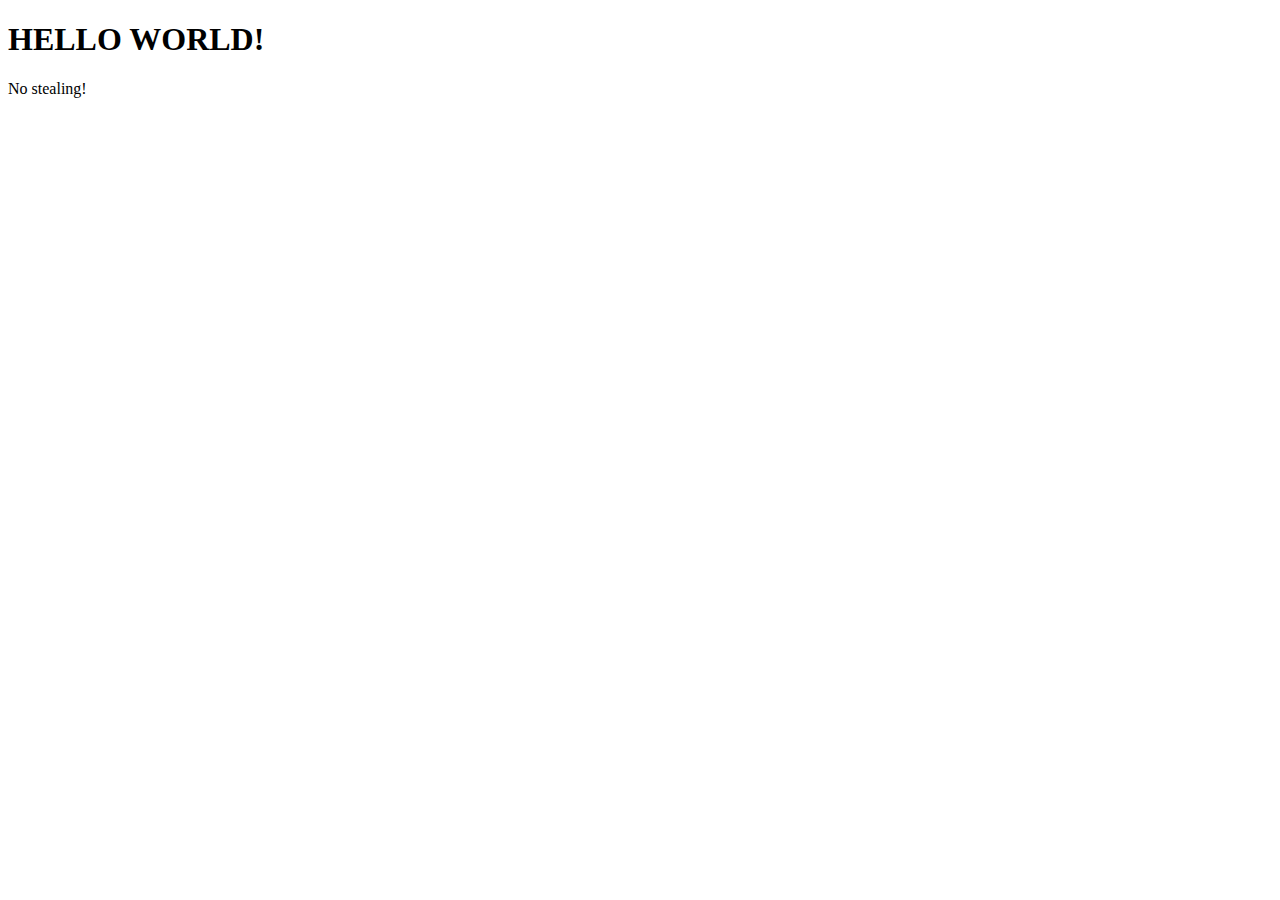
<file: html/index.html>
<!DOCTYPE html PUBLIC "-//W3C//DTD XHTML 1.1//EN" "http://www.w3.org/TR/xhtml11/DTD/xhtml11.dtd">
<html xmlns="http://www.w3.org/1999/xhtml">

        <head>
                <title>Hello World</title>

                <meta http-equiv="Content-Type" content="text/html; charset=iso-8859-1" />
	</head>
	<body>
		<h1>HELLO WORLD!</h1>
		<p>No stealing!</p>
	</body>
</html>
</file>
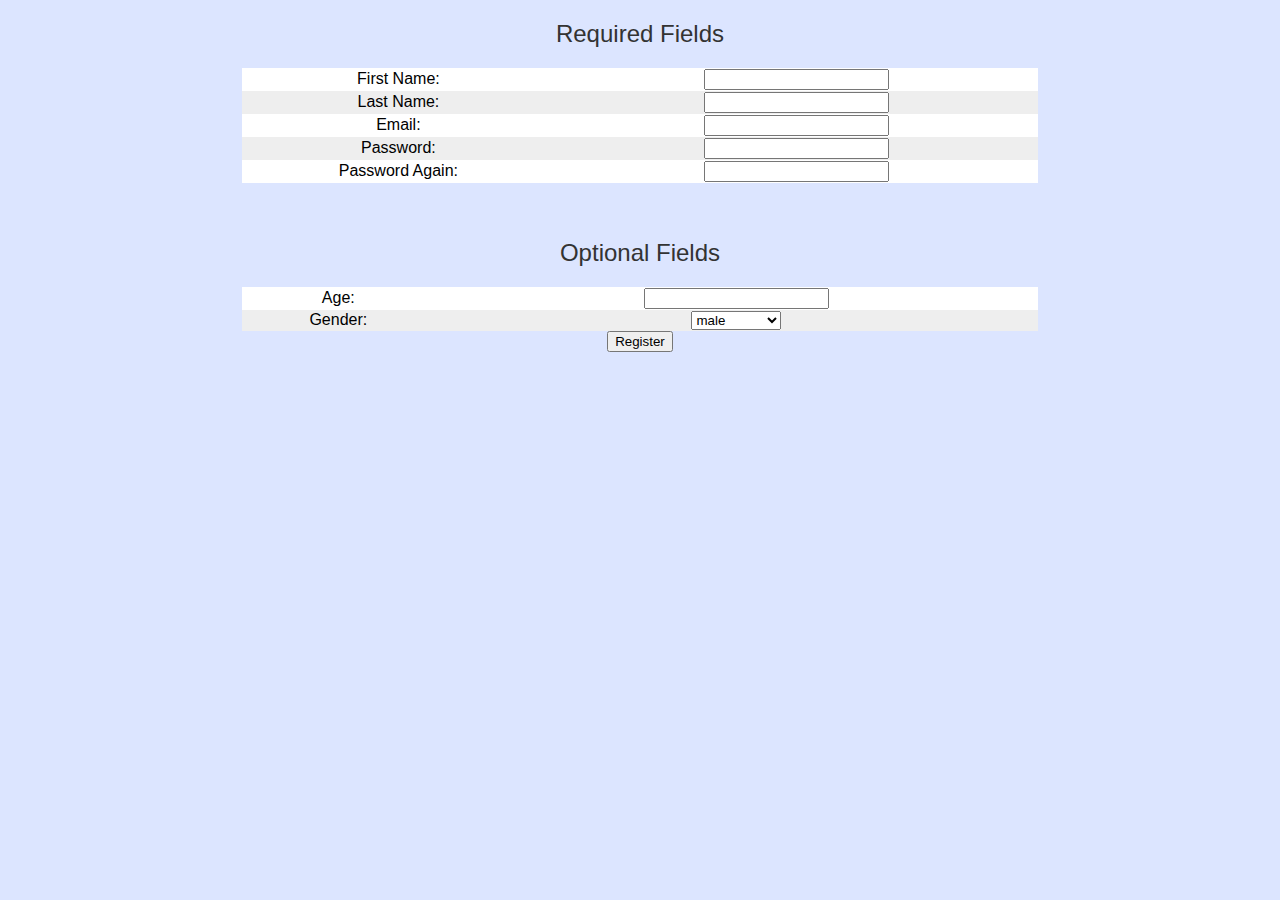
<file: html/register.html>
<!DOCTYPE html PUBLIC "-//W3C//DTD XHTML 1.1//EN" "http://www.w3.org/TR/xhtml11/DTD/xhtml11.dtd">
<html xmlns="http://www.w3.org/1999/xhtml">
	<head>
		<title>Hello World</title>
		<link rel="stylesheet" type="text/css" href="../css/ourStyle.css" />
		<script src="//ajax.googleapis.com/ajax/libs/jquery/2.0.0/jquery.min.js"></script>
		
		<script src="../js/register.js" type="text/javascript"></script>
		<script src="../js/validate.js" type="text/javascript"></script>
		
		<meta http-equiv="Content-Type" content="text/html; charset=iso-8859-1" />
		
	</head>
	<body>
		<form id="register" onsubmit="return false;" method="post">
			
			<h2> Required Fields </h2>
			<table>
				<tr>
    					<td>First Name:</td> <td><input type="text" id="first_name" name="first_name" maxlength="30" /></td>
				</tr>
				<tr>
					<td>Last Name:</td> <td><input type="text" id="last_name" name="last_name" maxlength="30" /></td>
				</tr>
				<tr>
    					<td>Email:</td><td><input type="text" id="email" name="email" maxlength="50" /></td>
				</tr>
				<tr>
					<td>Password:</td><td><input type="password" name="password" /></td>
				</tr>
				<tr>
   					<td>Password Again:</td><td><input type="password" name="password2" /></td>
				</tr>		

			</table>

			<br/><br/>

			<h2> Optional Fields </h2>
			<table>
				<tr>
					<td>Age:</td><td><input type="text" id="age" name="age" maxlength="50" /></td>
				</tr>
				<tr>
					<td>Gender:</td><td><select name="gender">
						<option value="male">male</option>
						<option value="female">female</option>
						<option value="unspecified">unspecified</option>
					</select></td>
				</tr>
			<table>
    		<input type="submit" value="Register"/>
			
			
		</form>
		<span id=errorMessage> </span>
		<br/>
	</body>
</html>
</file>
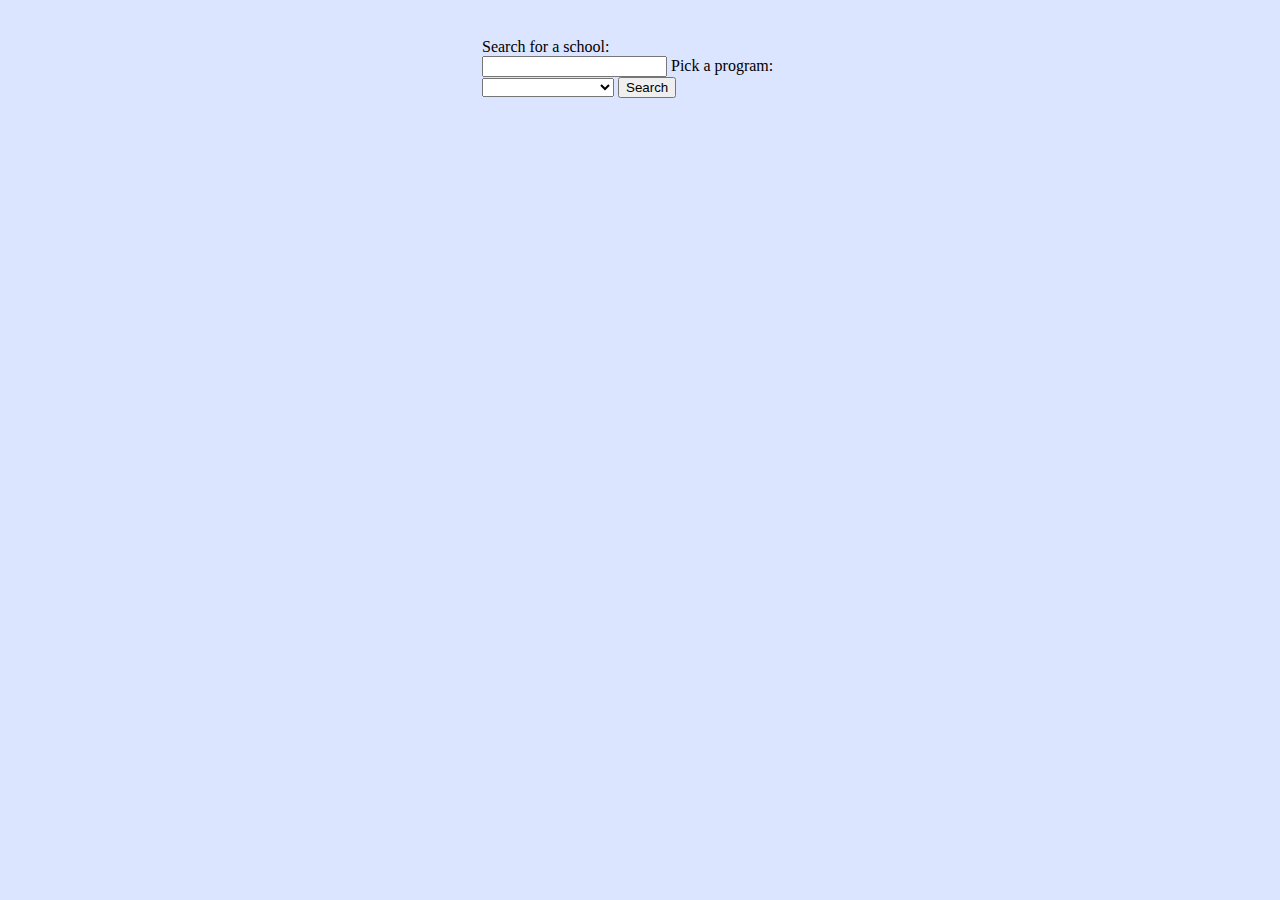
<file: html/search.html>
<!DOCTYPE html PUBLIC "-//W3C//DTD XHTML 1.1//EN" "http://www.w3.org/TR/xhtml11/DTD/xhtml11.dtd">
<html xmlns="http://www.w3.org/1999/xhtml">
	<head>
		<title>Search for a grad program with Grad to Go</title>
		<link rel="stylesheet" type="text/css" href="../css/ourStyle.css" />
		<script src="//ajax.googleapis.com/ajax/libs/jquery/2.0.0/jquery.min.js"></script>
		
	</head>
	
	<body>
		<?php include "../php/banner/banner.php"; ?>
		<div id="searchArea">
			<form id="search" action="../php/searchresults.php">
				Search for a school: <input name="school" />
				Pick a program: 
				<select name="degree" size="1">
					<option></option>
					<option>Biology</option>
					<option>Chemistry</option>
					<option>Computer Science</option>
					<option>Philosophy</option>
				</select>
    			<input type="submit" value="Search"/>
			</form>
		</div>
	</body>
</html>
</file>
<file: css/ourStyle.css>
body{
	background: #DCE5FF;
	padding-top: 0px;
}


h1{
	position:absolute;
	left:0px;
	top:-35px;
	background-color: #fff;
	color: #333;
	width: 100%;
	font-size: 40pt;
	font-family: Vergana, sans-serif;
}


h2{
	color: #333;
	font-family: Verdana, sans-serif;
	font-size: 18pt;
	font-weight: normal;
	margin-left: auto;
	margin-right: auto;
}


p{
	text-align: center;
}


table{
	border-collapse:collapse;
	margin-left: auto;
	margin-right: auto;
	text-align:center;
	width: 90%;
}

tr, th{
	margin-left:auto;
	margin-right:auto;
}

tr{
	font-family: sans-serif;
}
tr:nth-child(even){
  background-color: #eee;
}

tr:nth-child(odd){
  background-color: white;
}


form{
	text-align: left;
	height: 10px;
}

form#register{
	margin-left: auto;
	margin-right: auto;
	text-align:center;
	width: 70%;
}

input#more{
	width:300px;
	height:40px;
	float: right;
	position: relative;
}

input#submitChanges{
	float: right;
}

div#button{
	position: absolute;
	top:300px;
}

div#holdButton{
	margin-left: auto;
	margin-right: auto;
	width: 70%;
}

div#inputButton{
	margin-left: auto;
	margin-right: auto;
	width: 70%;
}


div#logout{
	position: absolute;
	top: 50px;
	right: 15px;
}

div#savedPrograms{
	text-align:center;
}

div#username{
	text-align: right;
	position: absolute;
	top: 50px;
	right: 80px;
}

div#userPrograms{
	position: absolute;
	top: 200px;
	margin-left: auto;
	margin-right: auto;
	width: 100%;
}

input#inputButton{
	float: right;
}


#banner{
	border-style: solid;
	border-width: 1px;
	height: 75px;
	min-width: 850px;
	background-color: #fff;
}

#banner img{
	clear: none;
}

#errorMessage{
	color: red;
}

#search{
	margin-right:auto; 
	margin-left:auto;
	position: relative;
	right:8px;
	top: 30px;
	height: 60px;
	clear: none;
	width: 300px;
	
}

#banner_float{
	position:absolute;
	right:0px;
	top:15px;
	width: 400px;
	clear: none;
}

#homepage{
	text-align: center;
	width: 400px;
	margin-top: 4%;
	margin-left: auto;
	margin-right: auto;
	border-style:solid;
	border-color: black;
	border-width: 1px;
	background-color: #EEF2FF;
}


#searchHead{
	clear: both;
	text-align: center;
}

.searchResult{
	clear: both;
	text-align: center;
	font-size: 14pt;
}
#response{
	font-family:sans-serif;
	clear:both;
	text-align:center;
	background-color:#A3FFA3;
} 
#errorRegister{
	background-color: #FF7474;
	font-family: sans-serif;
}
</file>
